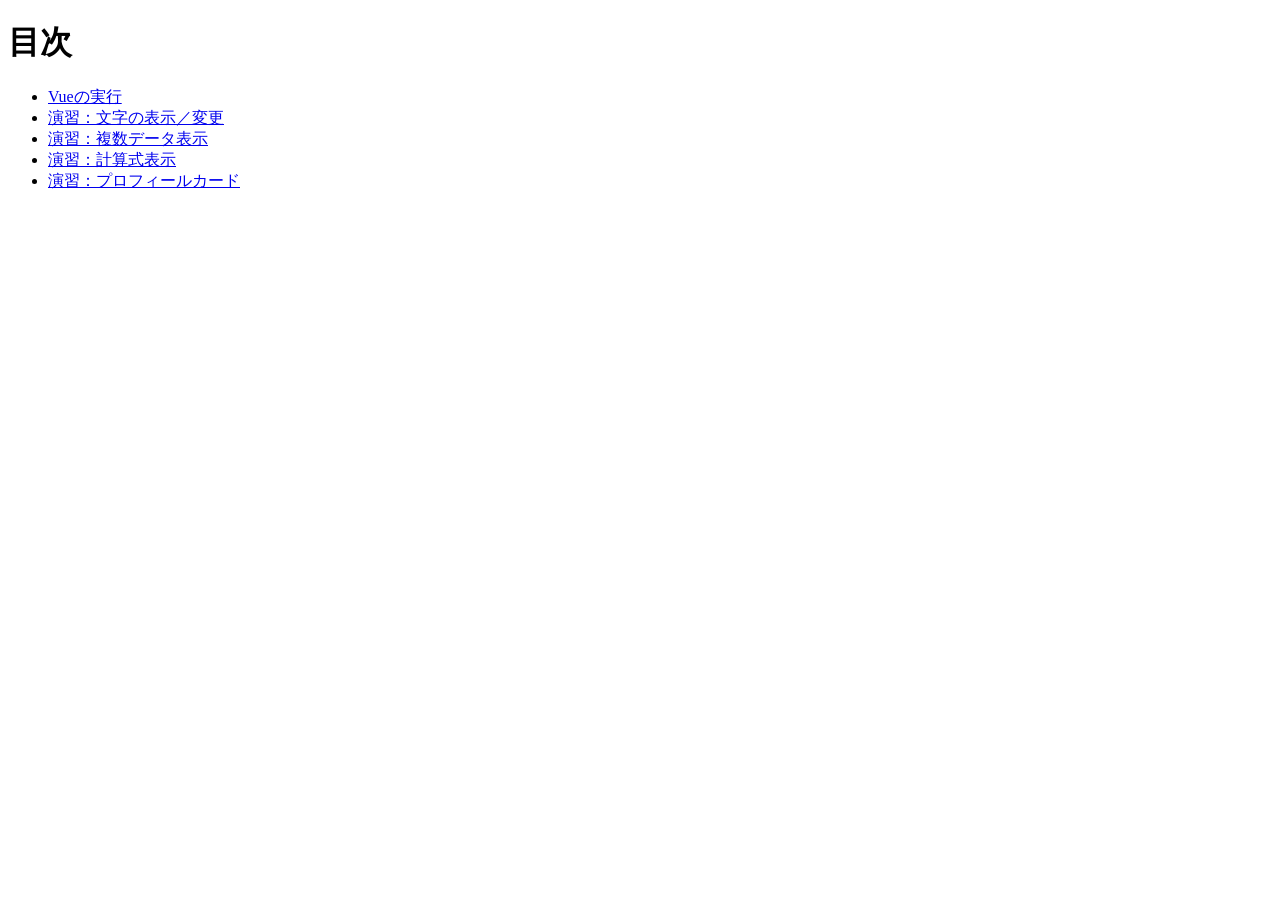
<file: index.html>
<!DOCTYPE html>
<html lang="ja">
<head>
  <meta charset="UTF-8">
  <title>20260515-wa</title>
</head>
<body>
  <h1>目次</h1>
  <ul>
    <li><a href="vue-first/index.html">Vueの実行</a></li>
    <li><a href="practice-1/index.html">演習：文字の表示／変更</a></li>
    <li><a href="practice-2/index.html">演習：複数データ表示</a></li>
    <li><a href="practice-3/index.html">演習：計算式表示</a></li>
    <li><a href="practice-4/index.html">演習：プロフィールカード</a></li>
  </ul>
</body>
</html>
</file>
